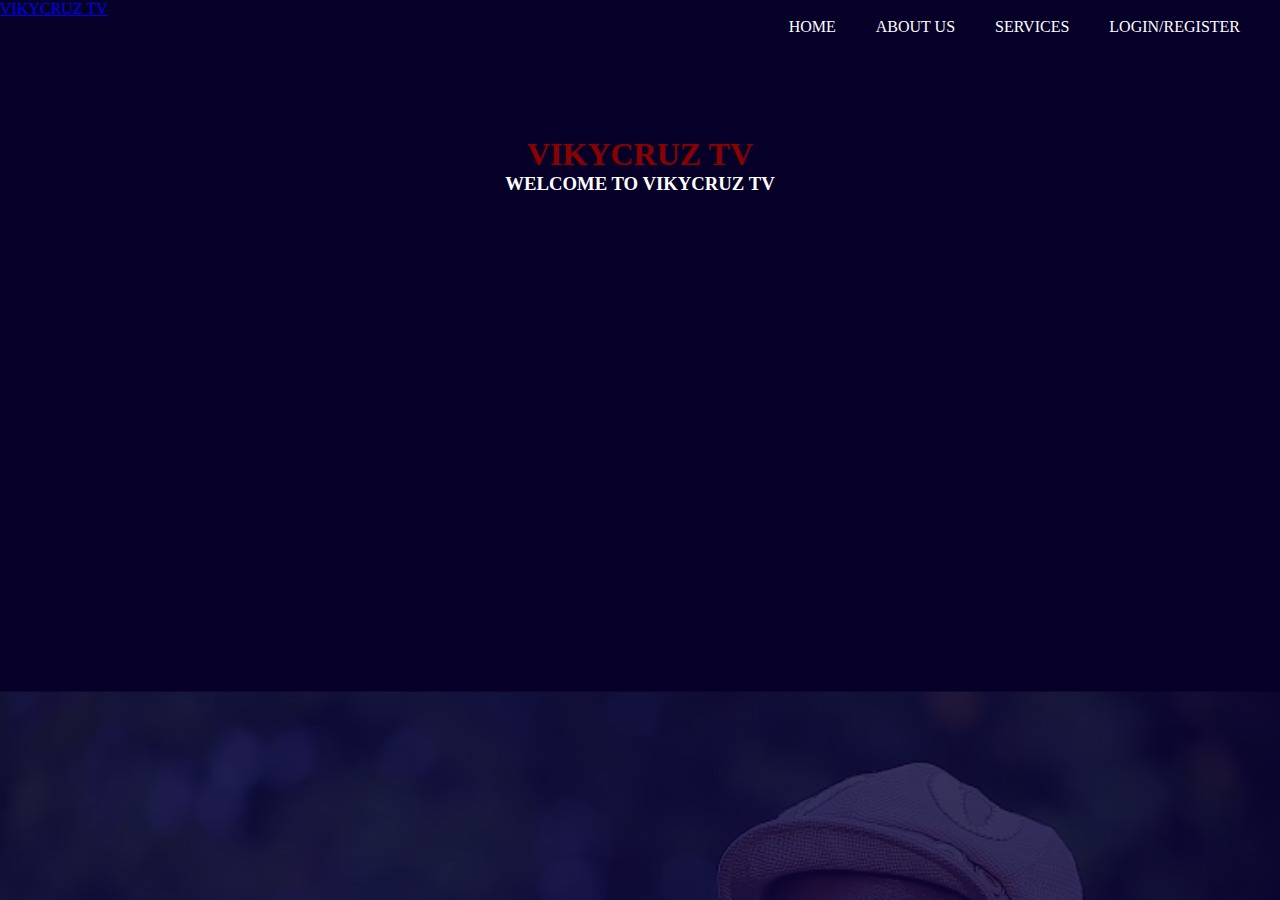
<file: index.html>
<!DOCTYPE html>
<html lang="en">
<head>
  <meta charset="UTF-8">
  <meta http-equiv="X-UA-Compatible" content="IE=Edge">
  <meta name="viewport" content="width=device-width, initial-scale=1">

  <title>VIKYCRUZ TV</title>
  

  <link rel="stylesheet" href="VIKYCRUZ TV.css">
</head>

<body>
  <div class="movies"
         <h2><a href="#">VIKYCRUZ TV</a></h2>

<ul>
  <li><a href="#">LOGIN/REGISTER</a> </li>

<li><a href="#">SERVICES</a></li>

<li><a href="about.html">ABOUT US</a></li>
<li><a href="#">HOME</a></li>



</ul>
  <h1><b>VIKYCRUZ TV<b></h1>
  
  
  <h3>WELCOME TO VIKYCRUZ TV</h3>
  
  
  
  
  </div>
  
  
 
    
    
    
 
    
    
    
   
  
  
  


  
  
  </body>
</html>
</file>
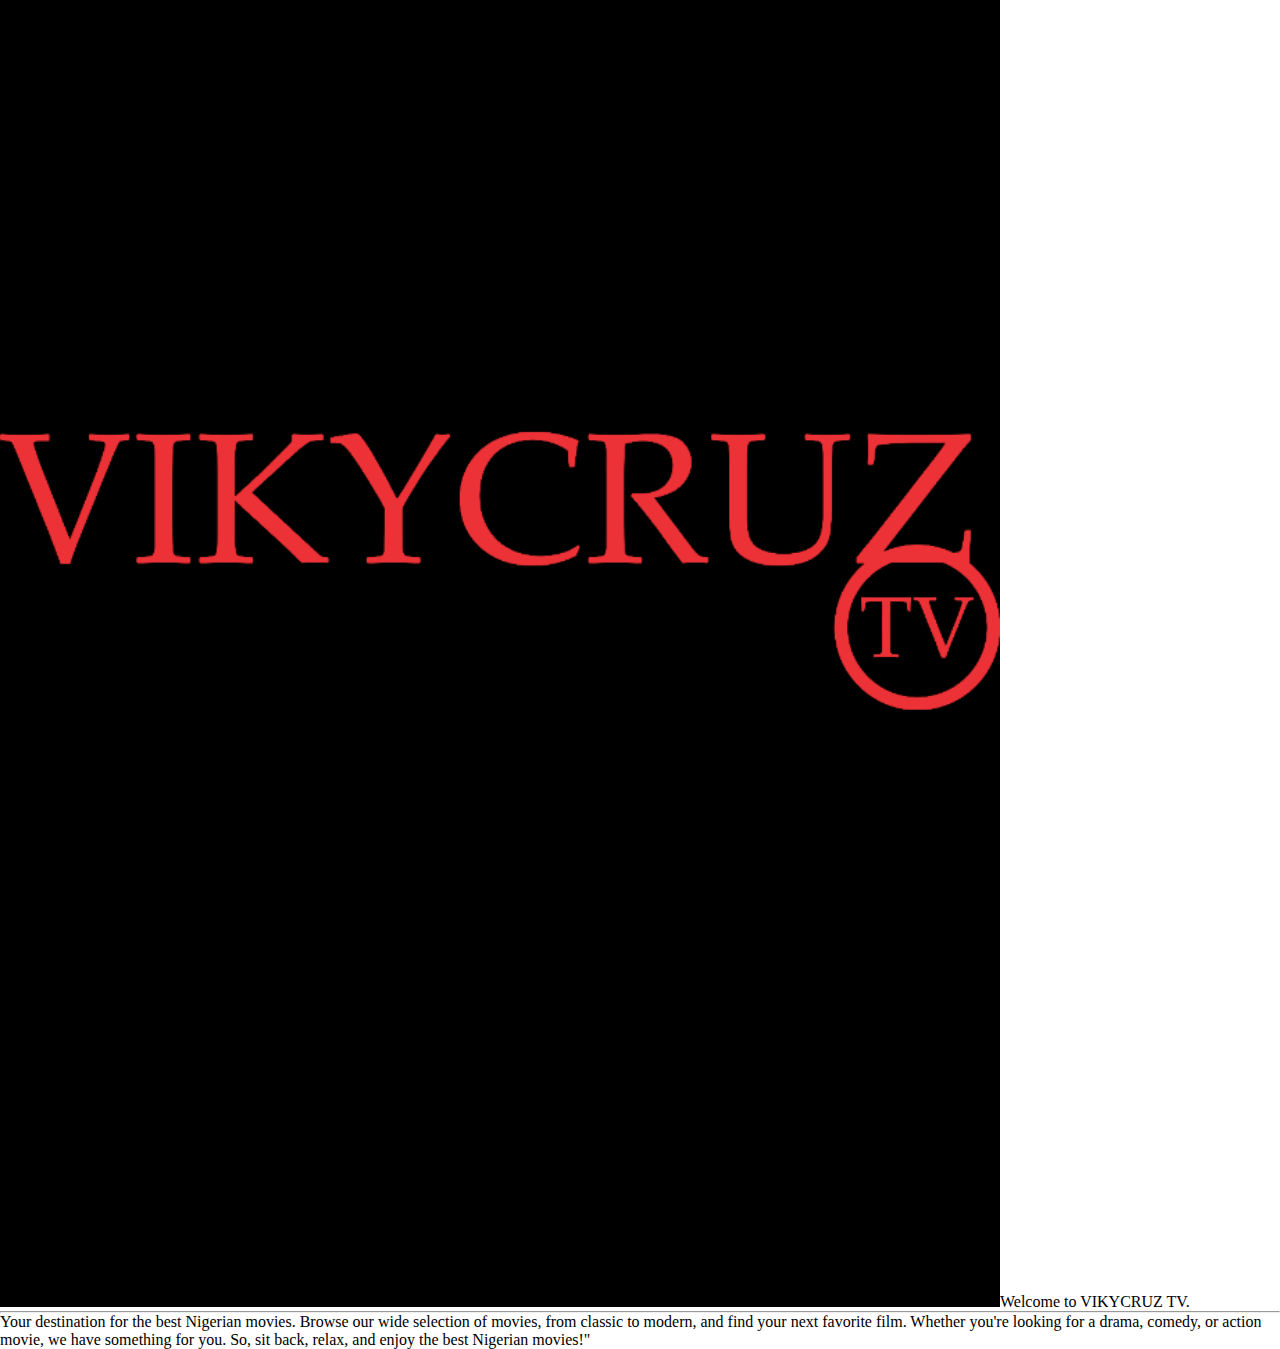
<file: about.html>
<!DOCTYPE html>
<html>

<head>
  <meta charset="UTF-8">
  <meta name="viewport" content="width=device-width, initial-scale=1">
  <title></title>
  <link rel="stylesheet" href="VIKYCRUZ TV.css">
</head>

<body>
  <img src="viky logo.png" alt="viky logo.png" width="1000px"
  
  <h1>Welcome to VIKYCRUZ TV.</h1>
  <hr>
  <div class="viky"><p1>Your destination for the best Nigerian movies. Browse our wide selection of movies, from classic to modern, and find your next favorite film. Whether you're looking for a drama, comedy, or action movie, we have something for you. So, sit back, relax, and enjoy the best Nigerian movies!"</p1>
  </div>
  
  </div>

</body>

</html>
</file>
<file: VIKYCRUZ TV.css>
*{margin: 0;
 padding: 0;
 box-sizing: border-box;
 
  

  
  
}
.movies{background-image:linear-gradient(rgba(8,0,50,0.8),rgba(8,0,50,0.8)),url(papi2.png);
width: 100%;
height: 100vh;
background-size: cover;
 
  
}
ul{text-align: center;
list-style-type: none;
text-decoration: none;
    overflow: hidden;
  
}
li a{display: block;
color: white;
padding: 0;
text-decoration: none;
text-align: center;
padding-right: 40px;
  
  
}
li a:hover{background-color: none;
  
  color: darkred;
}
li{float: right;
  
}
h3 {list-style-type: none;
color: whitesmoke;
text-decoration: none;
    padding-right: px;
    text-align: center;
    color: white;
  
}
h1{list-style-type: none;
padding-top: 100px;
    text-align: center;
  list-style-type: none;
  color: darkred;
  
}
h2 a{text-decoration: none;
list-style-type: none;
    padding-bottom:  50px;
color: darkred;
  margin: 50px;
 
  
}
</file>
